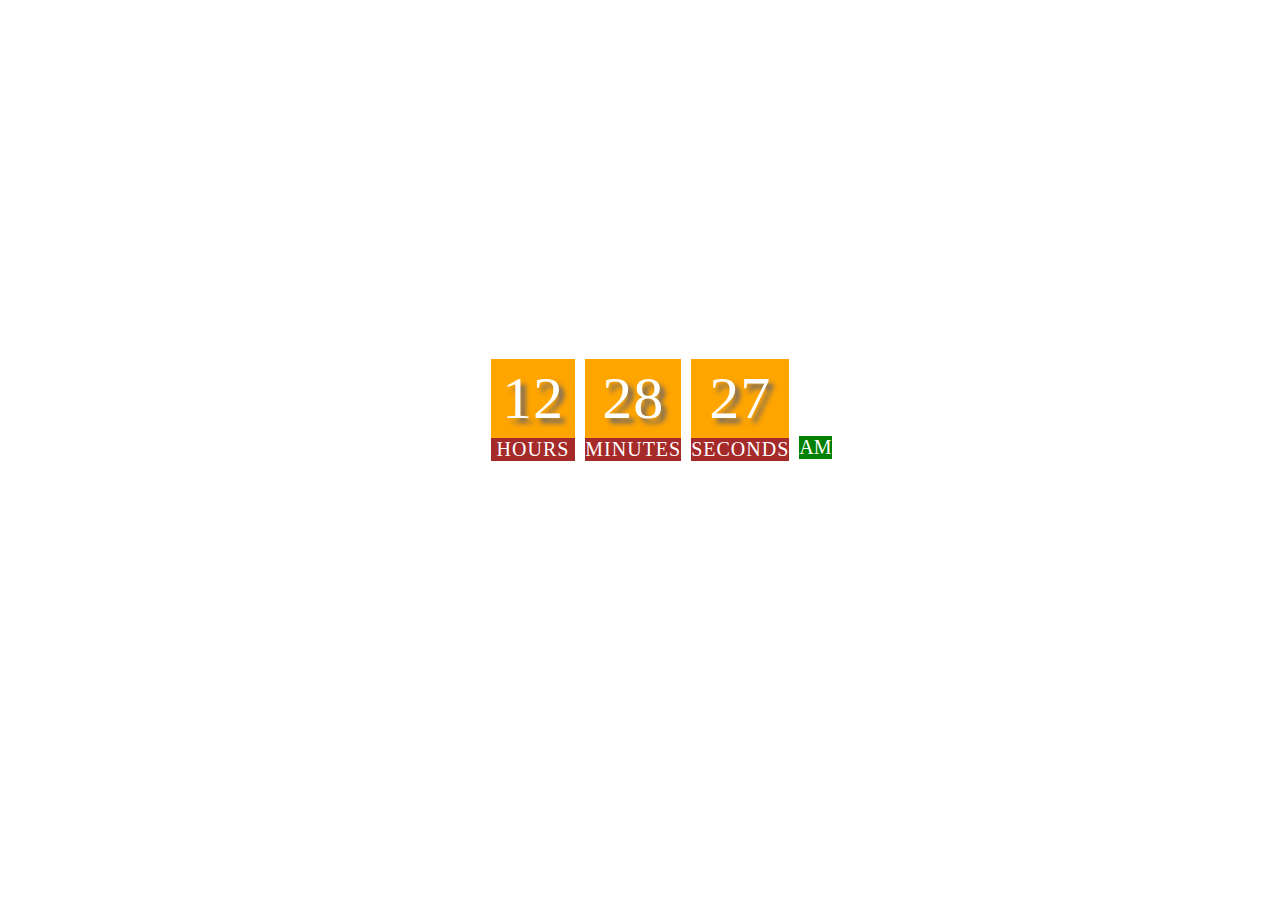
<file: Digital Clock/index.html>
<!DOCTYPE html>
<html lang="en">

<head>
  <meta charset="UTF-8">
  <meta http-equiv="X-UA-Compatible" content="IE=edge">
  <meta name="viewport" content="width=device-width, initial-scale=1.0">
  <link rel="stylesheet" href="style.css">
  <title>Digital Clock</title>
</head>

<body>
  <div class="clock">
    <div>
      <h2>Digital Clock</h2>
    </div>
    <div class="span">
      <div class="block">
        <span class="hr" id="hours">00</span>
        <span class="text">Hours</span>
      </div>
      <div class="block">
        <span class="hr" id="minutes">00</span>
        <span class="text">Minutes</span>
      </div>
      <div class="block">
        <span class="hr" id="seconds">00</span>
        <span class="text">Seconds</span>
      </div>
      <div>
        <span id="ampm">AM</span>
      </div>
    </div>
  </div>
  <script src="script.js"></script>
</body>

</html>
</file>
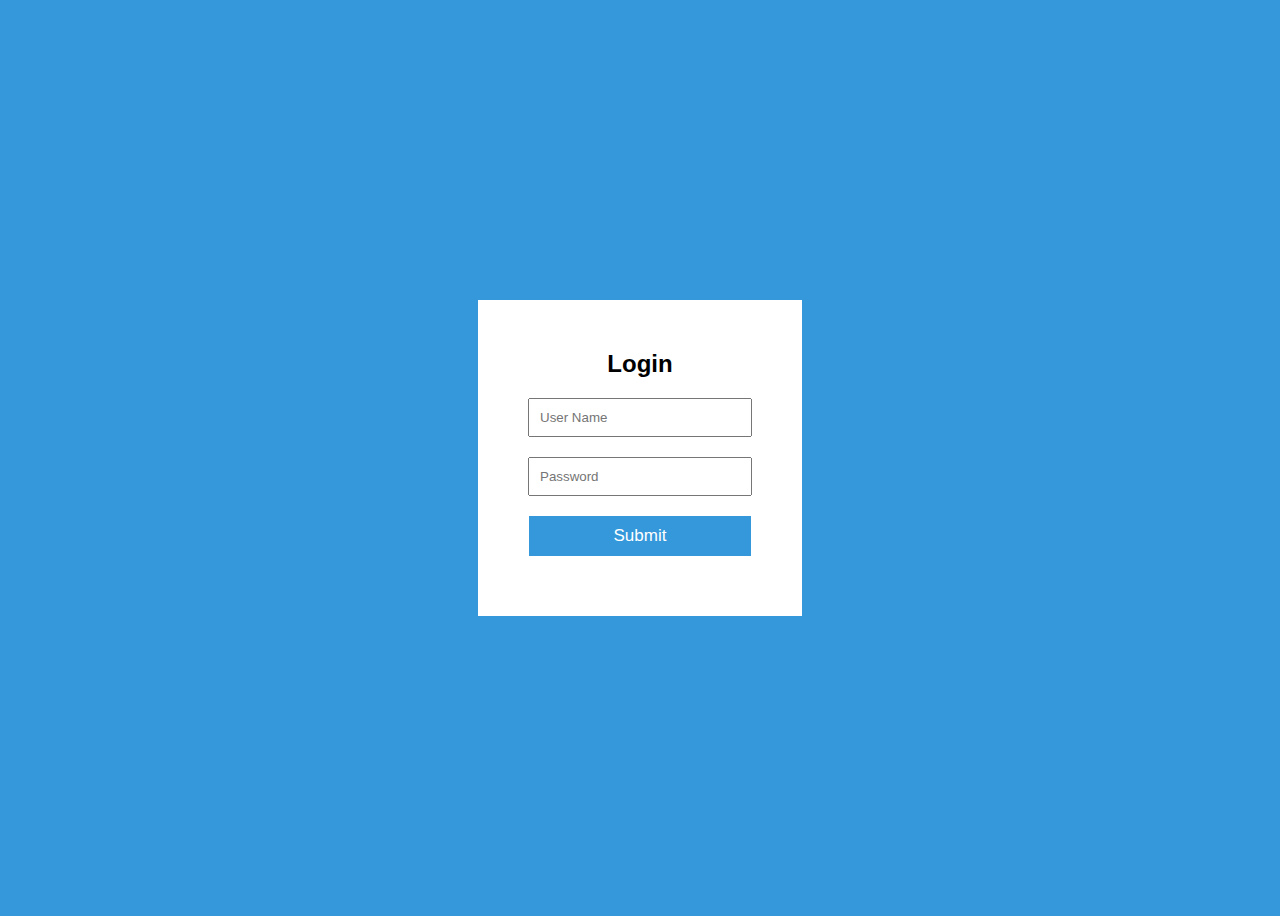
<file: Form Validation/index.html>
<!DOCTYPE html>
<html lang="en">
<head>
  <meta charset="UTF-8">
  <meta http-equiv="X-UA-Compatible" content="IE=edge">
  <meta name="viewport" content="width=device-width, initial-scale=1.0">
  <title>Form Validation</title>
  <style>
    body{
      background-color: #3498db;
      display: flex;
      justify-content: center;
      align-items: center;
      height: 100vh;
    }
#form-container{
  background-color: white;
  padding: 50px;
  text-align: center;
}
h2{
  margin: 0 0 10px 0;
  font-family: Arial, Helvetica, sans-serif;
}
input{
  width: 200px;
  margin: 10px 0px;
  padding: 10px;
}
input[type="submit"]{
  width: 222px;
  background-color: #3498db;
  border: 0px;
  color: white;
  font-size: 17px;
}
.error{
  color: red;
  margin: 0px;
  text-align: left;
}
  </style>
</head>
<body>
  <div id="form-container">
    <h2>Login</h2>
    <form action="" onsubmit="return validateForm()">
    <input type="text" placeholder="User Name" id="username"><br>
    <p id='userError' class="error"></p>
    <input type="password" placeholder="Password" id="password"><br>
    <p id='passwordError' class="error"></p>

    <input type="submit">
  </form>
  </div>
  <script>
let username = document.getElementById('username');
let password = document.getElementById('password');
let flag=1;
function validateForm(){
if(username.value == ""){
document.getElementById('userError').innerHTML="User Name is empty";
flag=0;
}
else if(username.value.length <3){
document.getElementById('userError').innerHTML="User Name require min 3 char";
flag = 0;
}
else{
document.getElementById('userError').innerHTML=" ";
flag=1;
}
if(password.value == ""){
document.getElementById('passwordError').innerHTML="Password is empty";
flag=0;
}else{
document.getElementById('passwordError').innerHTML=" ";
flag=1;
}
if(flag){
  return true;
}else{
  return false;
}
}
  </script>
</body>
</html>
</file>
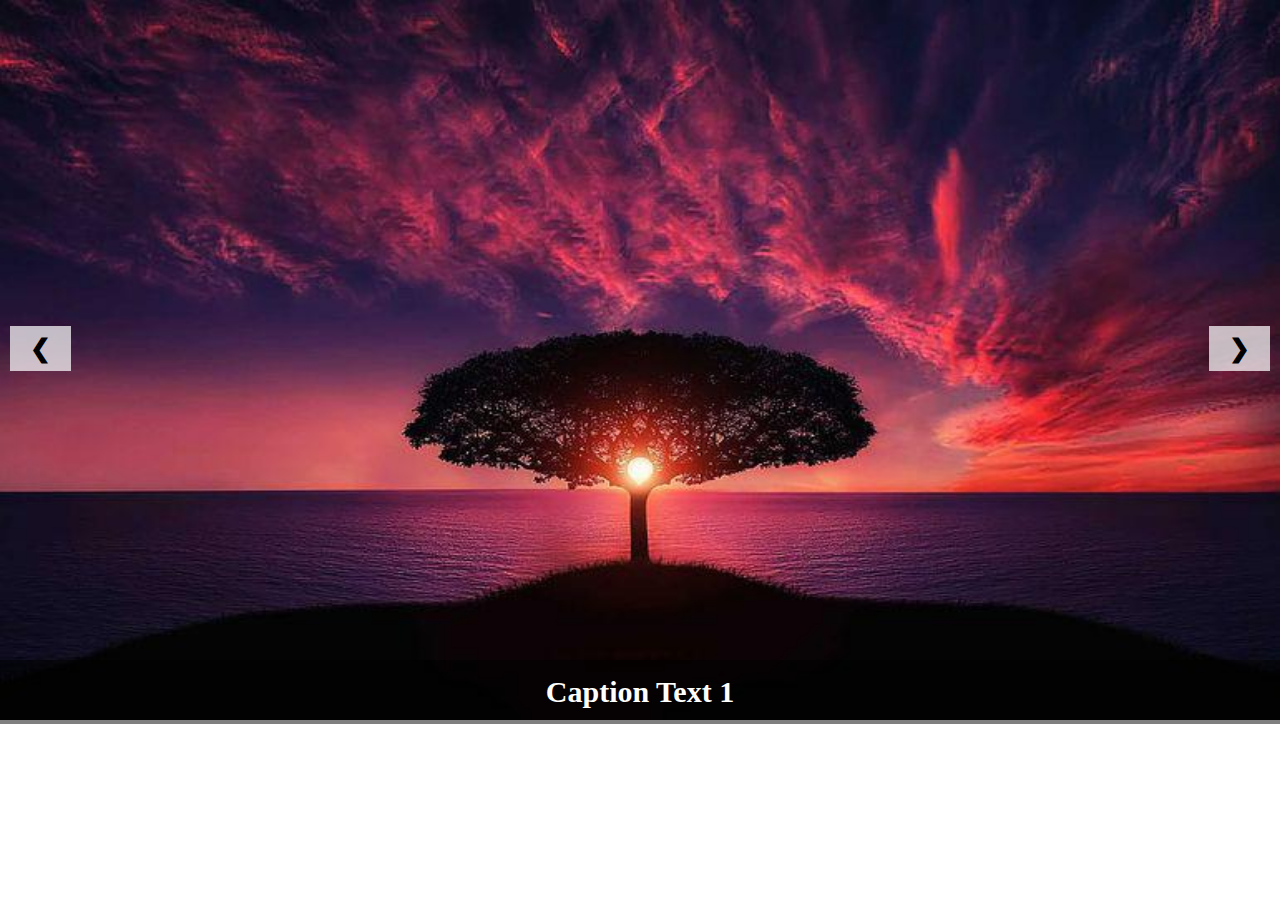
<file: Image Slider/index.html>
<!DOCTYPE html>
<html lang="en">
<head>
  <meta charset="UTF-8">
  <meta http-equiv="X-UA-Compatible" content="IE=edge">
  <meta name="viewport" content="width=device-width, initial-scale=1.0">
  <link rel="stylesheet" href="style.css">
  <title>Image Slider</title>
</head>
<body>
  <div class="slide-container">
    <div class="slide">
      <img src="images/1.jpg" alt="image1">
      <div class="caption">Caption Text 1</div>
    </div>
    <div class="slide">
      <img src="images/2.jpg" alt="image2">
      <div class="caption">Caption Text 2</div>
    </div>
    <div class="slide">
      <img src="images/3.webp" alt="image3">
      <div class="caption">Caption Text 3</div>
    </div>
    <span class="arrow prev" onclick="controller(-1)">&#10094;</span>
    <span class="arrow next" onclick="controller(1)">&#10095;</span>
  </div>
  <script src="script.js"></script>
</body>
</html>
</file>
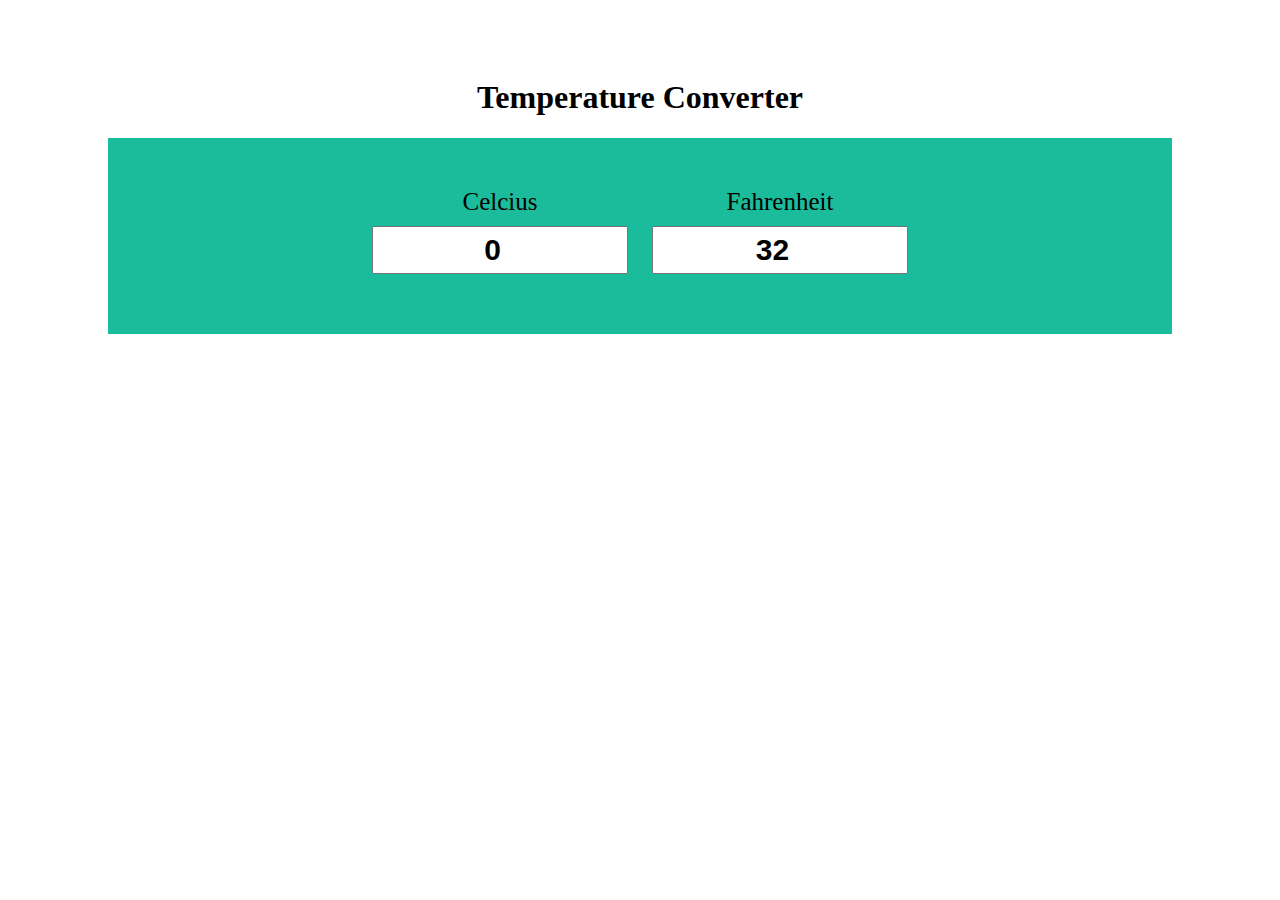
<file: Temperature Converter/index.htm>
<!DOCTYPE html>
<html lang="en">

<head>
  <meta charset="UTF-8">
  <meta http-equiv="X-UA-Compatible" content="IE=edge">
  <meta name="viewport" content="width=device-width, initial-scale=1.0">
  <title>Temperature Converter</title>
  <style>
    body {
      padding: 50px 100px;
    }

    h1 {
      text-align: center;
    }

    #container {
      text-align: center;
      background-color: #1abc9c;
      padding: 50px;
    }

    .inp {
      display: inline-block;
    }

    .num {
      padding: 5px 1px;
      margin: 10px;
      font-size: 30px;
      font-weight: bold;
      width: 250px;
      text-align: center;
    }

    label {
      font-size: 25px;
    }
  </style>
</head>

<body>
  <h1>Temperature Converter</h1>
  <div id="container">
    <div class="input">
      <div class="inp">
        <label>Celcius</label><br>
        <input type="number" value="0" class="num" id="cel">
      </div>
      <div class="inp">
        <label>Fahrenheit</label><br>
        <input type="number" value="32" class="num" id="fah">
      </div>
    </div>
  </div>
  <script>
    var cel = document.getElementById('cel');
    var fah = document.getElementById('fah');
    cel.addEventListener('input', function () {
      let c = this.value;
      let f = (c * 9 / 5) + 32;
      if (!Number.isInteger(f)) {
        f = f.toFixed(4);
      }
      fah.value = f;
    })
    fah.addEventListener('input', function () {
      let f = this.value;
      let c = (f - 32) * 5 / 9;
      if (!Number.isInteger(c)) {
   c = c.toFixed(4);
 }
      cel.value = c;
    })
  </script>
</body>

</html>
</file>
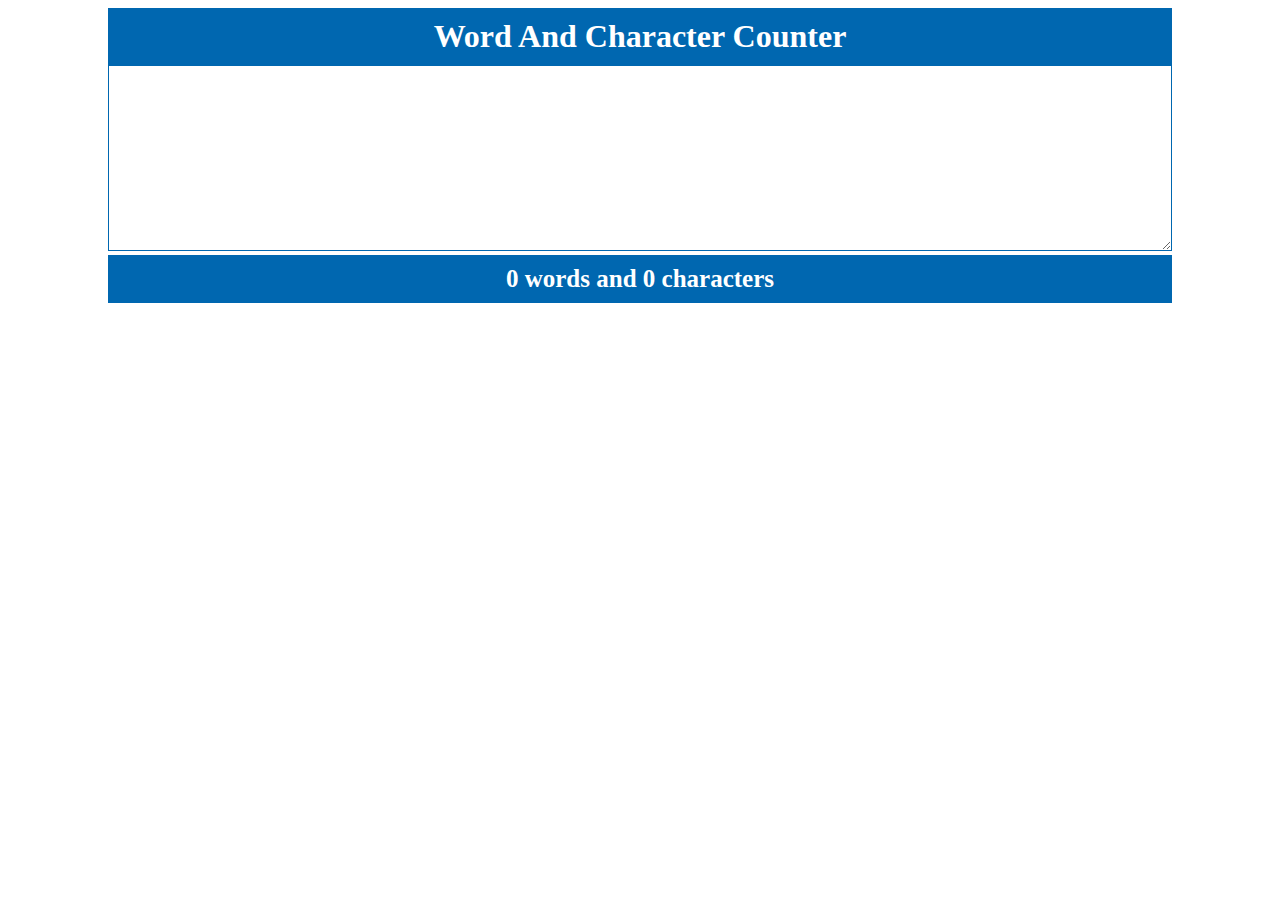
<file: Word Counter/index.html>
<!DOCTYPE html>
<html lang="en">

<head>
  <meta charset="UTF-8">
  <meta http-equiv="X-UA-Compatible" content="IE=edge">
  <meta name="viewport" content="width=device-width, initial-scale=1.0">
  <title>Word Counter</title>
  <style>
    body {
      padding: 0px 100px;
    }

    h1 {
      text-align: center;
      background-color: #0067B0;
      color: white;
      padding: 10px;
      margin: 0;
    }

    #textbox {
      width: 99.4%;
      border-color: #0067B0;
      font-size: 15px;
    }

    p {
      text-align: center;
      background-color: #0067B0;
      color: white;
      font-size: 25px;
      font-weight: bold;
      padding: 10px;
      margin: 0;
    }
  </style>
</head>

<body>
  <h1>Word And Character Counter</h1>
  <textarea id="textbox" cols="30" rows="10"></textarea>
  <p>
    <span id="word">0</span> words and
    <span id="char">0</span> characters
  </p>
  <script>
    let textbox = document.getElementById("textbox");

    textbox.addEventListener('input',function(){
      var text = this.value;
      document.getElementById("char").innerHTML = text.length;

      text = text.trim(); //-->trim remove extra spaces from start and end
     word = text.split(" "); //split is separate the word
      let cleanList = word.filter(function(elm) {
        return elm != "";
      });
      console.log(cleanList);
      document.getElementById("word").innerHTML = cleanList.length;
    });
  </script>
</body>

</html>
</file>
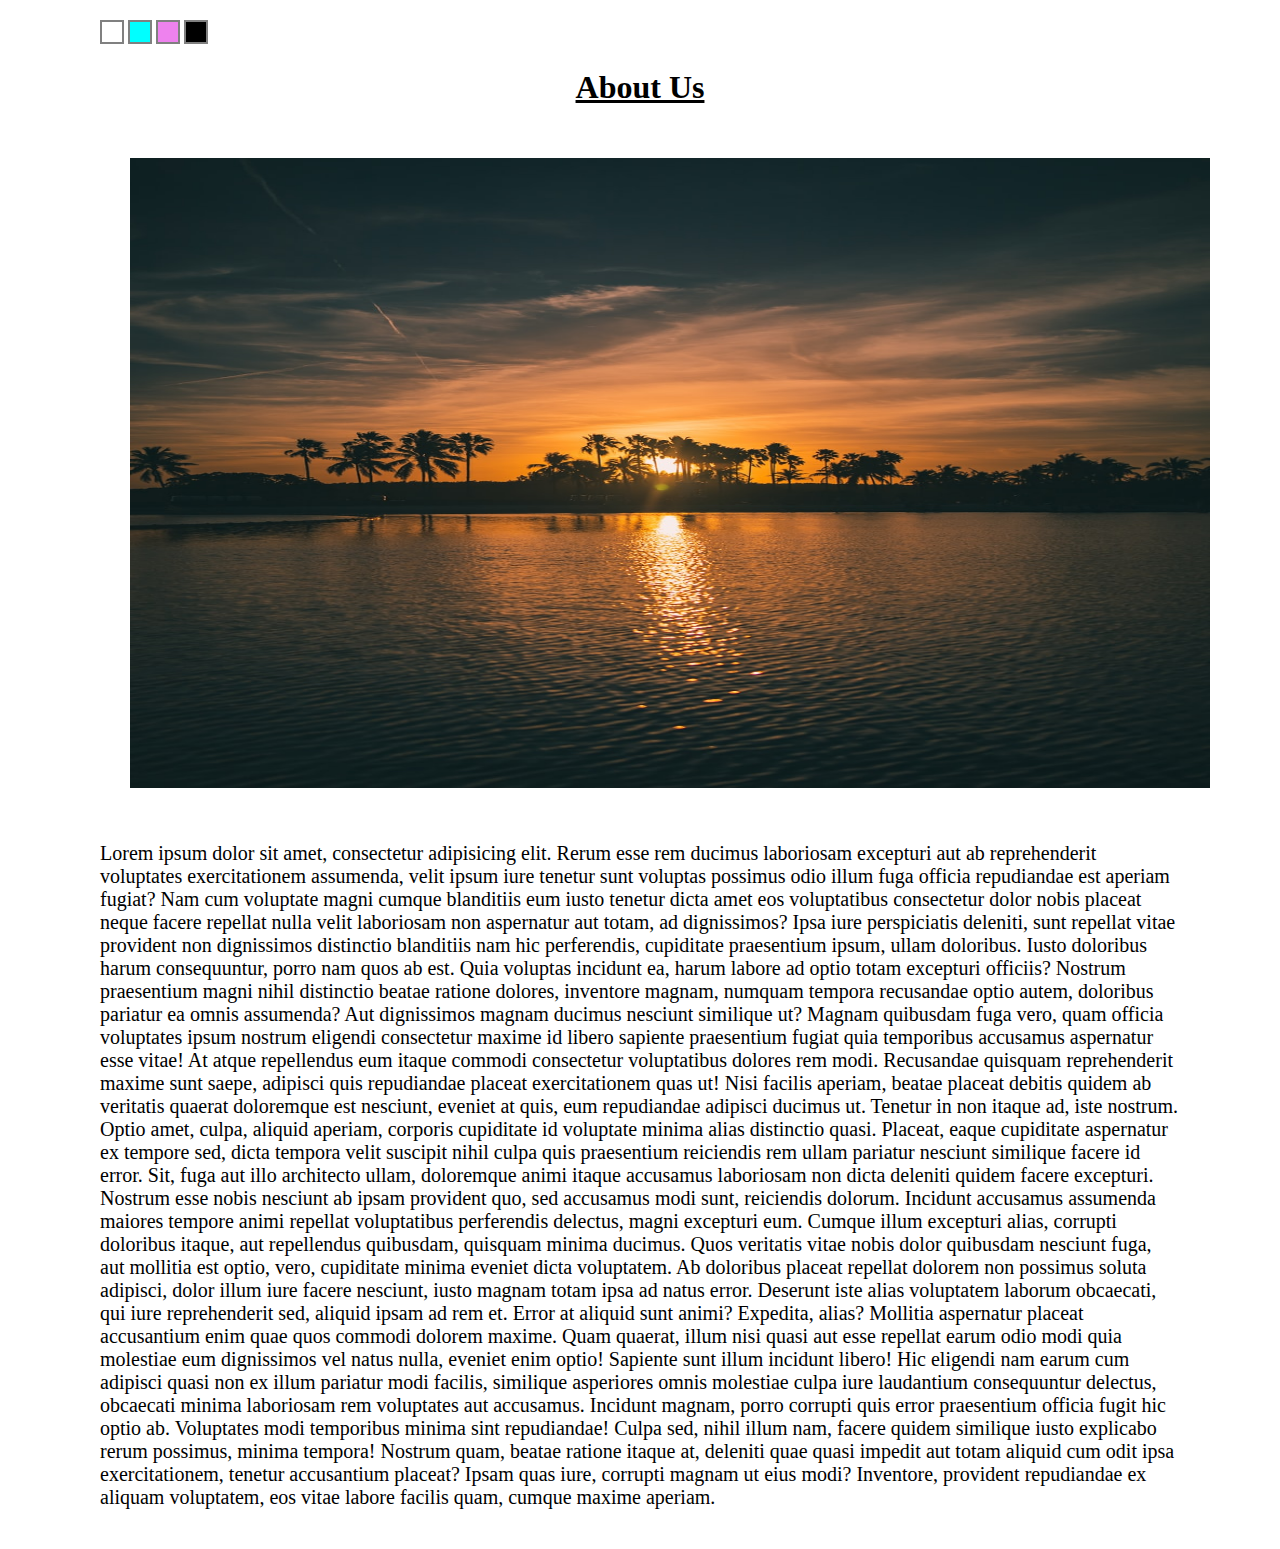
<file: background Changer/background.html>
<!DOCTYPE html>
<html lang="en">

<head>
  <meta charset="UTF-8">
  <meta http-equiv="X-UA-Compatible" content="IE=edge">
  <meta name="viewport" content="width=device-width, initial-scale=1.0">
  <title>Background Changer</title>
  <style>
    body {
      margin: 0px;
      padding: 20px 100px;
    }

    h1 {
      text-align: center;
      text-decoration: underline;
    }

    img {
      height: 70vh;
      width: 100%;
      padding: 30px;
      margin: 0 auto;
    }

    p {
      font-size: 20px;
      justify-content: center;
    }

    .btn {
      width: 20px;
      height: 20px;
      display: inline-block;
      border: solid grey 2px;
    }

    #white {
      background-color: white;
    }

    #aqua {
      background-color: aqua;
    }

    #violet {
      background-color: violet;
    }

    #black {
      background-color: black;
    }
  </style>
</head>

<body>
  <div class="color">
    <span class="btn" id="white" onclick="changeBg('white')"></span>
    <span class="btn" id="aqua" onclick="changeBg('aqua')"></span>
    <span class="btn" id="violet" onclick="changeBg('violet')"></span>
    <span class="btn" id="black" onclick="changeBg('black')"></span>
  </div>

  <h1 class="text">About Us</h1>
  <img src="nature.jpg" alt="image">
  <p class="text">Lorem ipsum dolor sit amet, consectetur adipisicing elit. Rerum esse rem ducimus laboriosam excepturi
    aut ab
    reprehenderit voluptates exercitationem assumenda, velit ipsum iure tenetur sunt voluptas possimus odio illum fuga
    officia repudiandae est aperiam fugiat? Nam cum voluptate magni cumque blanditiis eum iusto tenetur dicta amet eos
    voluptatibus consectetur dolor nobis placeat neque facere repellat nulla velit laboriosam non aspernatur aut totam,
    ad dignissimos? Ipsa iure perspiciatis deleniti, sunt repellat vitae provident non dignissimos distinctio blanditiis
    nam hic perferendis, cupiditate praesentium ipsum, ullam doloribus. Iusto doloribus harum consequuntur, porro nam
    quos ab est. Quia voluptas incidunt ea, harum labore ad optio totam excepturi officiis? Nostrum praesentium magni
    nihil distinctio beatae ratione dolores, inventore magnam, numquam tempora recusandae optio autem, doloribus
    pariatur ea omnis assumenda? Aut dignissimos magnam ducimus nesciunt similique ut? Magnam quibusdam fuga vero, quam
    officia voluptates ipsum nostrum eligendi consectetur maxime id libero sapiente praesentium fugiat quia temporibus
    accusamus aspernatur esse vitae! At atque repellendus eum itaque commodi consectetur voluptatibus dolores rem modi.
    Recusandae quisquam reprehenderit maxime sunt saepe, adipisci quis repudiandae placeat exercitationem quas ut! Nisi
    facilis aperiam, beatae placeat debitis quidem ab veritatis quaerat doloremque est nesciunt, eveniet at quis, eum
    repudiandae adipisci ducimus ut. Tenetur in non itaque ad, iste nostrum. Optio amet, culpa, aliquid aperiam,
    corporis cupiditate id voluptate minima alias distinctio quasi. Placeat, eaque cupiditate aspernatur ex tempore sed,
    dicta tempora velit suscipit nihil culpa quis praesentium reiciendis rem ullam pariatur nesciunt similique facere id
    error. Sit, fuga aut illo architecto ullam, doloremque animi itaque accusamus laboriosam non dicta deleniti quidem
    facere excepturi. Nostrum esse nobis nesciunt ab ipsam provident quo, sed accusamus modi sunt, reiciendis dolorum.
    Incidunt accusamus assumenda maiores tempore animi repellat voluptatibus perferendis delectus, magni excepturi eum.
    Cumque illum excepturi alias, corrupti doloribus itaque, aut repellendus quibusdam, quisquam minima ducimus. Quos
    veritatis vitae nobis dolor quibusdam nesciunt fuga, aut mollitia est optio, vero, cupiditate minima eveniet dicta
    voluptatem. Ab doloribus placeat repellat dolorem non possimus soluta adipisci, dolor illum iure facere nesciunt,
    iusto magnam totam ipsa ad natus error. Deserunt iste alias voluptatem laborum obcaecati, qui iure reprehenderit
    sed, aliquid ipsam ad rem et. Error at aliquid sunt animi? Expedita, alias? Mollitia aspernatur placeat accusantium
    enim quae quos commodi dolorem maxime. Quam quaerat, illum nisi quasi aut esse repellat earum odio modi quia
    molestiae eum dignissimos vel natus nulla, eveniet enim optio! Sapiente sunt illum incidunt libero! Hic eligendi nam
    earum cum adipisci quasi non ex illum pariatur modi facilis, similique asperiores omnis molestiae culpa iure
    laudantium consequuntur delectus, obcaecati minima laboriosam rem voluptates aut accusamus. Incidunt magnam, porro
    corrupti quis error praesentium officia fugit hic optio ab. Voluptates modi temporibus minima sint repudiandae!
    Culpa sed, nihil illum nam, facere quidem similique iusto explicabo rerum possimus, minima tempora! Nostrum quam,
    beatae ratione itaque at, deleniti quae quasi impedit aut totam aliquid cum odit ipsa exercitationem, tenetur
    accusantium placeat? Ipsam quas iure, corrupti magnam ut eius modi? Inventore, provident repudiandae ex aliquam
    voluptatem, eos vitae labore facilis quam, cumque maxime aperiam.</p>
  <script>
    function changeBg(color)
     {
      document.body.style.background = color;
      let txt = document.getElementsByClassName("text");
      if (color == 'black') {
        for (let elm of txt) {
          elm.style.color = 'white';
        }
      }
else {
          for (let elm of txt) {
            elm.style.color = 'black';
          }
        }
      }
    
  </script>
</body>

</html>
</file>
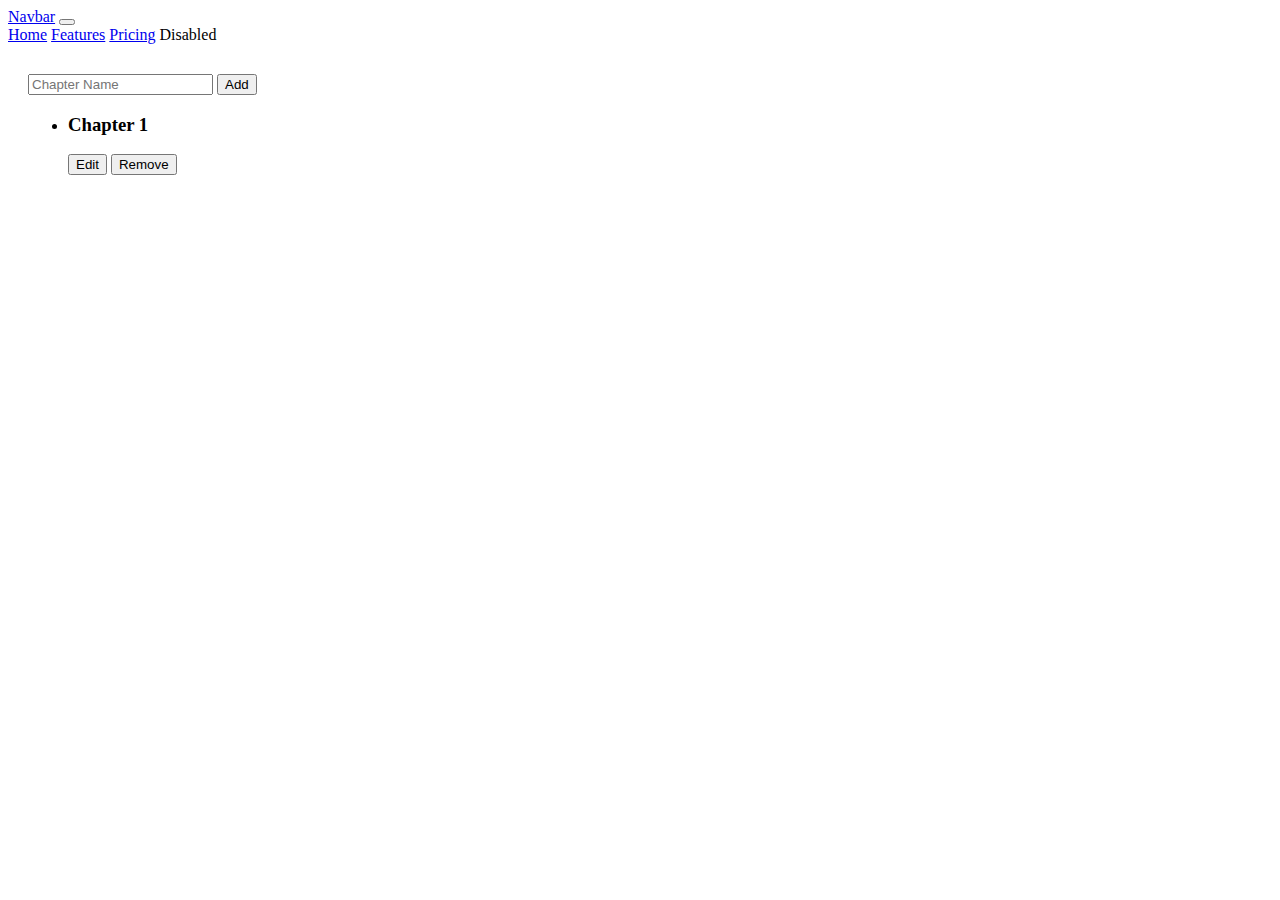
<file: Courses Project/courses.html>
<!DOCTYPE html>
<html lang="en">

<head>
  <meta charset="UTF-8">
  <meta http-equiv="X-UA-Compatible" content="IE=edge">
  <meta name="viewport" content="width=device-width, initial-scale=1.0">
  <link href="https://cdn.jsdelivr.net/npm/bootstrap@5.1.3/dist/css/bootstrap.min.css" rel="stylesheet"
    integrity="sha384-1BmE4kWBq78iYhFldvKuhfTAU6auU8tT94WrHftjDbrCEXSU1oBoqyl2QvZ6jIW3" crossorigin="anonymous">
  <style>
    .container {
      padding: 20px;
      margin-top: 10px;
      /* columns: 6 ; */
    }
  </style>
  <title>Courses</title>
</head>

<body>
  <header>
    <nav class="navbar navbar-expand-lg navbar-dark bg-primary">
      <div class="container-fluid">
        <a class="navbar-brand" href="#">Navbar</a>
        <button class="navbar-toggler" type="button" data-bs-toggle="collapse" data-bs-target="#navbarNavAltMarkup"
          aria-controls="navbarNavAltMarkup" aria-expanded="false" aria-label="Toggle navigation">
          <span class="navbar-toggler-icon"></span>
        </button>
        <div class="collapse navbar-collapse" id="navbarNavAltMarkup">
          <div class="navbar-nav">
            <a class="nav-link active" aria-current="page" href="#">Home</a>
            <a class="nav-link" href="#">Features</a>
            <a class="nav-link" href="#">Pricing</a>
            <a class="nav-link disabled">Disabled</a>
          </div>
        </div>
      </div>
    </nav>
  </header>
  <main>
    <div class="container mt-10 col-6 ">
      <div class="input-group mb-3">
        <input type="text" class="form-control" placeholder="Chapter Name" aria-label="Recipient's username"
          aria-describedby="button-addon2">
        <button class="btn btn-outline-success" type="button" id="button-addon2">Add</button>
      </div>
      <ul id="parentList">
        <li class="list-group-item d-flex justify-content-between">
          <h3 class="flex-grow-1">Chapter 1</h3>
          <button class="btn btn-warning mx-3" onclick="editChapter(this)">Edit</button>
          <button class="btn btn-danger" onclick="removeChapter(this)">Remove</button>
        </li>
      </ul>
    </div>
    </ul>
  </main>
  <script>
    let btn = document.getElementById('button-addon2')
    btn.addEventListener('click', addChapter)
    let parentList = document.getElementById('parentList')
    function addChapter(e) {
      if (parentList.children[0].className == 'emptyMsg') {
        parentList.children[0].remove()
      }
      let currentBtn = e.currentTarget;
      let currentInput = currentBtn.previousElementSibling;
      let currentChapterName = currentInput.value

      // console.log(currentInput.value);

      let newLi = document.createElement('li');
      //newLi.classList.add('list-group-item');
      newLi.className = 'list-group-item d-flex justify-content-between';
      newLi.innerHTML = ` <h3 class="flex-grow-1">${currentChapterName}</h3> 
  <button class="btn btn-warning mx-3" >Edit</button>
 <button class="btn btn-danger"  onclick="removeChapter(this)">Remove</button>`

      // let parentList=document.getElementById('parentList')
      parentList.appendChild(newLi);
    }
    function removeChapter(curentElement) {
      curentElement.parentElement.remove()
      let parentList = document.getElementById('parentList');
      if (parentList.children.length <= 0) {
        let newEmptyMsg = document.createElement('h3')
        newEmptyMsg.classList.add('emptyMsg')
        newEmptyMsg.textContent = 'Nothing is here, Please add a Chapter';
        parentList.appendChild(newEmptyMsg);
      }
    }
    function editChapter(curentElement) {
    if (curentElement.textContent =='Done') {
        curentElement.textContent = 'Edit'
        let currentChapterName = curentElement.previousElementSibling.value
        let crntHeading = document.createElement('h3');
        crntHeading.className='flex-grow-1'
        crntHeading.textContent=currentChapterName
        curentElement.parentElement.replaceChild(crntHeading, curentElement.previousElementSibling)
      }
      else {
        curentElement.textContent = 'Done'
        let currentChapterName = curentElement.previousElementSibling.textContent
        let crntInput = document.createElement('input');
        crntInput.type = 'text';
        crntInput.placeholder = 'Chapter Name';
        crntInput.className = 'form-control';
        crntInput.value = currentChapterName;
        curentElement.parentElement.replaceChild(crntInput, curentElement.previousElementSibling)
      }
    }
  </script>
</body>

</html>
</file>
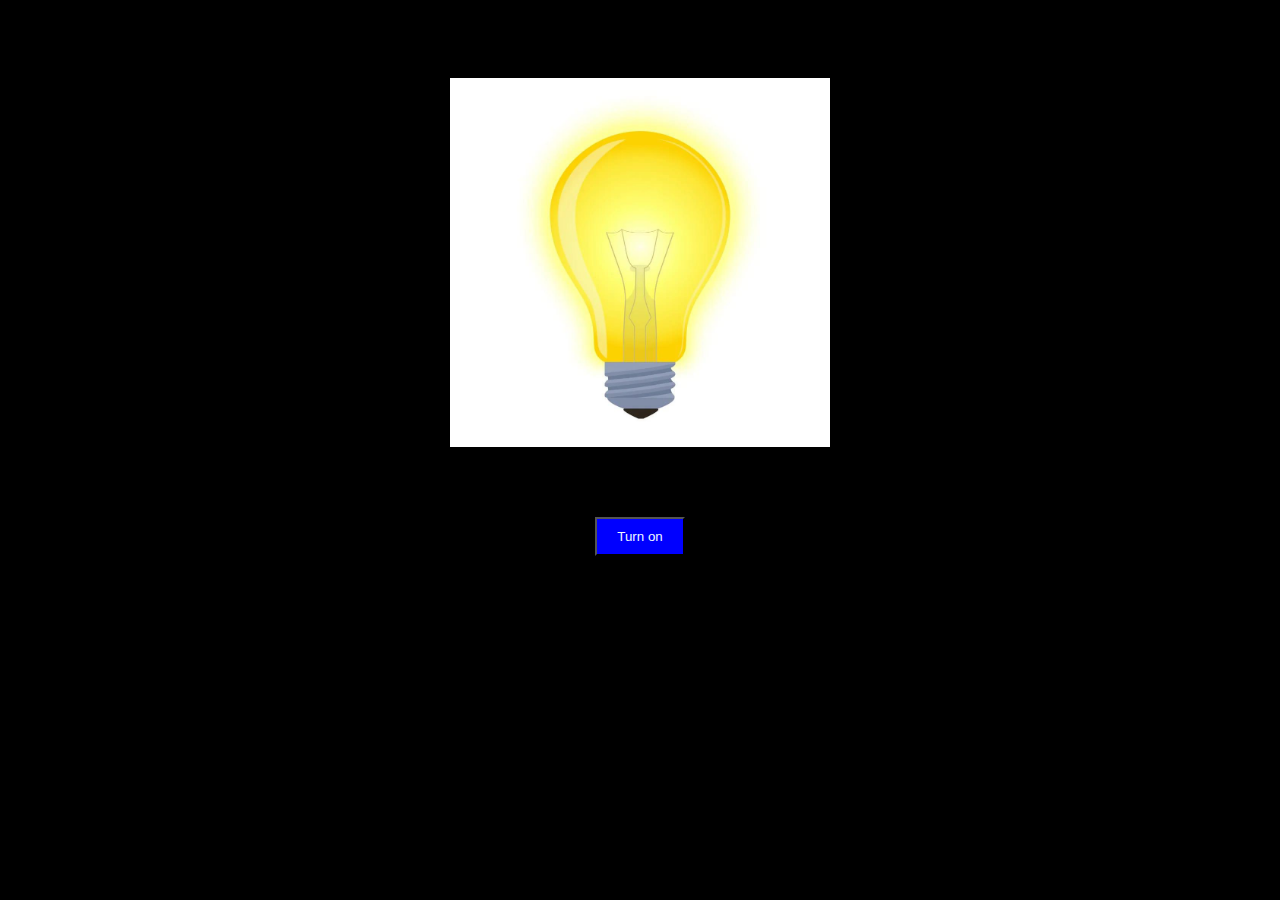
<file: Light Project/light.html>
<!DOCTYPE html>
<html lang="en">

<head>
  <meta charset="UTF-8">
  <meta http-equiv="X-UA-Compatible" content="IE=edge">
  <meta name="viewport" content="width=device-width, initial-scale=1.0">
  <title>Switch Bulb</title>
  <style>
    body {
      background-color: black;
    }

    .center {
      display: block;
      margin-left: auto;
      margin-right: auto;
      width: 30%;
      padding: 70px;
    }

    #button {
      display: block;
      margin-left: auto;
      margin-right: auto;
      /* width: 30%; */
      padding: 10px 20px;
      background-color: blue;
      color: aliceblue;
    }
  </style>
</head>

<body>
  <img id="bulb" class="center" src="img/bulb-on.jpg" alt="Bulb">
  <button id="button">Turn on</button>
  <script>
    let btn = document.getElementById('button')
    let bulb = document.getElementById('bulb')
    btn.addEventListener('click', toggleBulb)
    function toggleBulb(e) {
      if(btn.textContent.includes('on')){
      bulb.src = "img/bulb-on.jpg"
      btn.textContent='Turn off'}
      else{
        bulb.src = "img/bulb-off.jpg"
 btn.textContent='Turn on'}
      }
    


  </script>
</body>

</html>
</file>
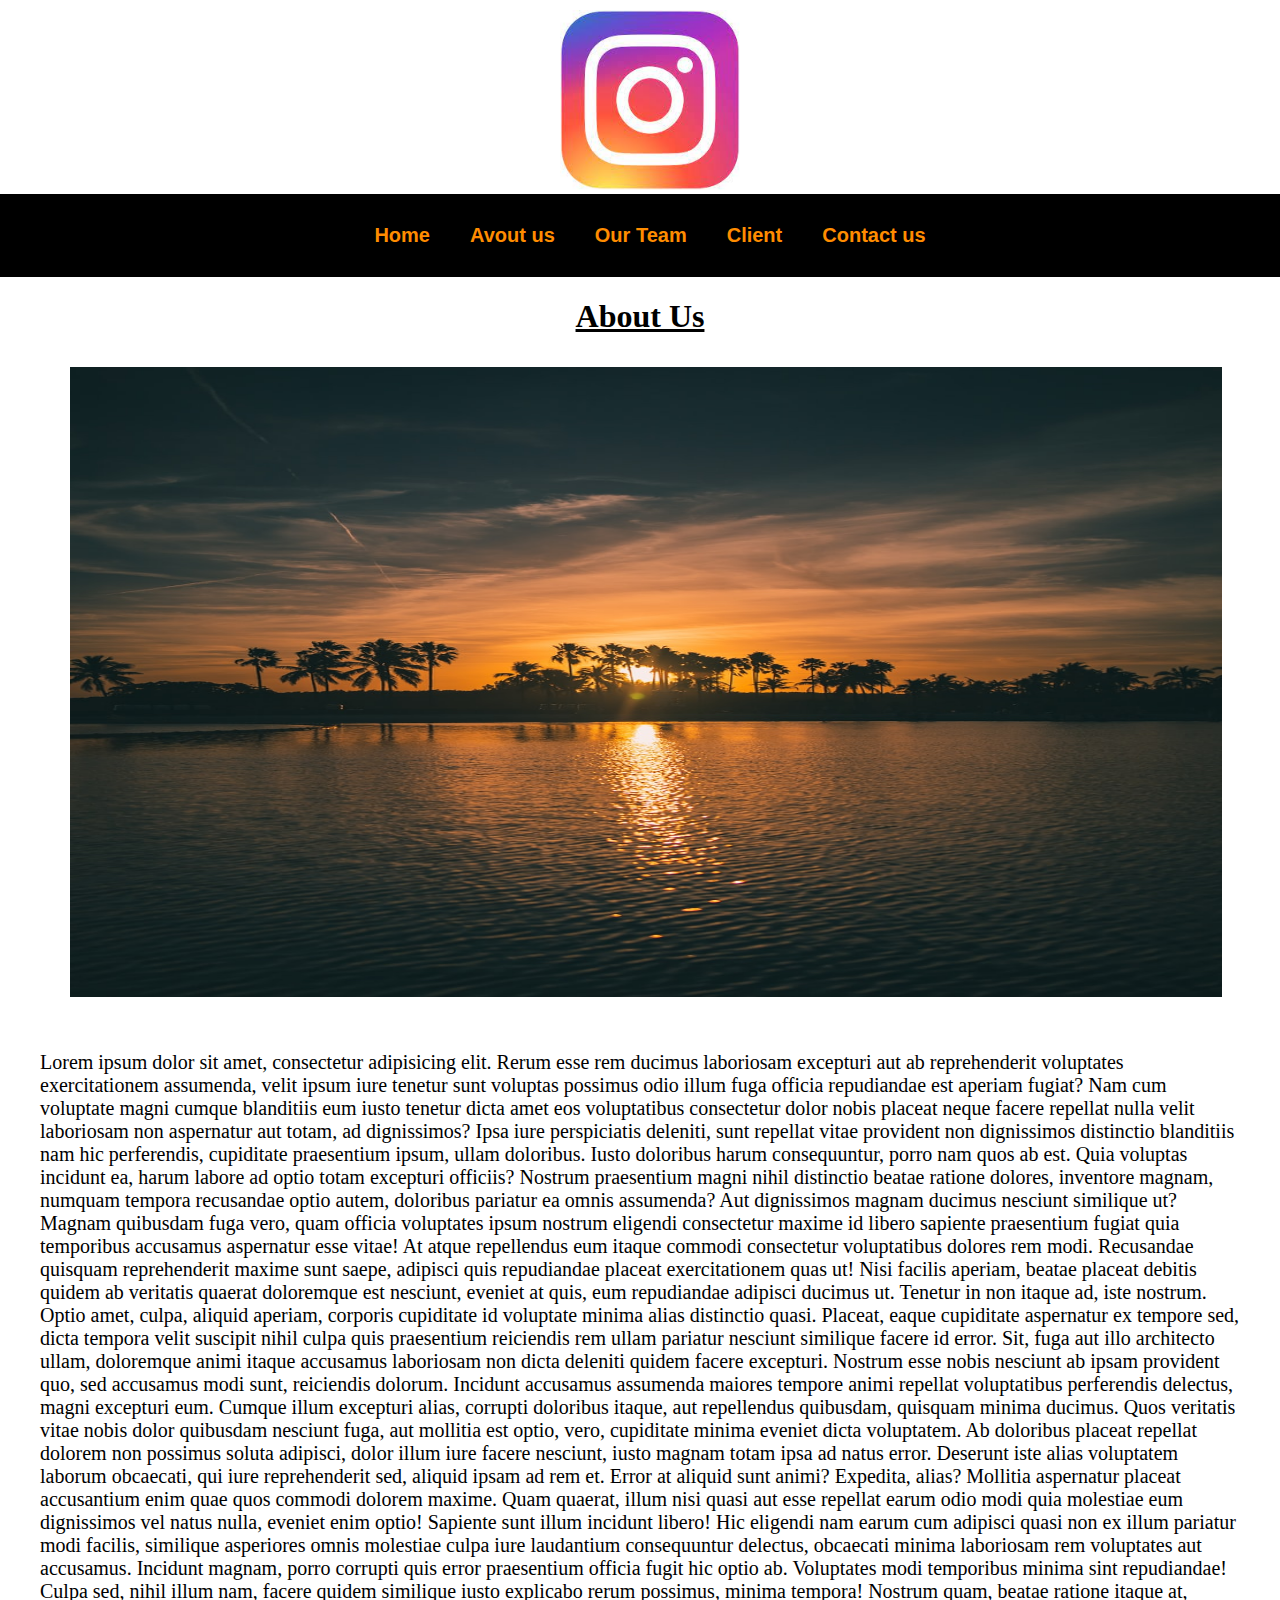
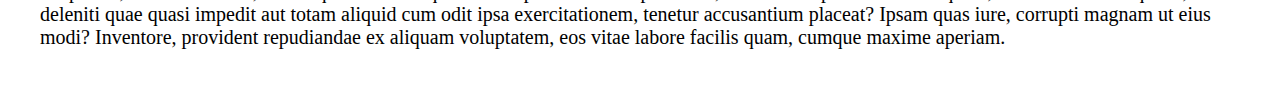
<file: sticky menu/sticky.html>
<!DOCTYPE html>
<html lang="en">

<head>
  <meta charset="UTF-8">
  <meta http-equiv="X-UA-Compatible" content="IE=edge">
  <meta name="viewport" content="width=device-width, initial-scale=1.0">
  <title>Background Changer</title>
  <style>
    body {
      margin: 0;
      padding: 0;
    }

    #logo {
      width: 20vh;
      height: 20vh;
      margin: 10px 0px 0px 560px;
      align-items: center;
      justify-content: center;
    }

    #navbar {
      width: 100%;
      text-align: center;
      display: flex;
      background-color: black;
      padding: 10px;
      text-align: center;
      justify-content: center;
    }

    #navbar li {
      text-decoration: none;
      font-size: 20px;
      font-family: sans-serif;
      font-weight: bold;
      list-style: none;
      color: darkorange;
      padding: 20px;
      justify-content: center;
    }

    .sticky {
      position: fixed;
      top: 0px;
      width: 100%;
    }

     p {
      margin: 20px;
      padding: 20px;
      font-size: 20px;
      justify-content: center;
    }

     #img {
      height: 70vh;
      width: 90%;
      margin-left: 60px;
      margin-right: 20px;
      padding: 10px;
    }

   h1 {
      text-align: center;
      text-decoration: underline;
    }
  </style>
</head>

<body>
  <div>
    <img id="logo" src="insta.jpg" alt="">
  </div>
  <div>
    <nav id="navbar">
      <li>Home</li>
      <li>Avout us</li>
      <li>Our Team</li>
      <li>Client</li>
      <li>Contact us</li>
    </nav>
  </div>
    <h1>About Us</h1>
    <img id="img" src="nature.jpg" alt="image">
    <p>Lorem ipsum dolor sit amet, consectetur adipisicing elit. Rerum esse rem ducimus laboriosam
      excepturi
      aut ab
      reprehenderit voluptates exercitationem assumenda, velit ipsum iure tenetur sunt voluptas possimus odio illum fuga
      officia repudiandae est aperiam fugiat? Nam cum voluptate magni cumque blanditiis eum iusto tenetur dicta amet eos
      voluptatibus consectetur dolor nobis placeat neque facere repellat nulla velit laboriosam non aspernatur aut
      totam,
      ad dignissimos? Ipsa iure perspiciatis deleniti, sunt repellat vitae provident non dignissimos distinctio
      blanditiis
      nam hic perferendis, cupiditate praesentium ipsum, ullam doloribus. Iusto doloribus harum consequuntur, porro nam
      quos ab est. Quia voluptas incidunt ea, harum labore ad optio totam excepturi officiis? Nostrum praesentium magni
      nihil distinctio beatae ratione dolores, inventore magnam, numquam tempora recusandae optio autem, doloribus
      pariatur ea omnis assumenda? Aut dignissimos magnam ducimus nesciunt similique ut? Magnam quibusdam fuga vero,
      quam
      officia voluptates ipsum nostrum eligendi consectetur maxime id libero sapiente praesentium fugiat quia temporibus
      accusamus aspernatur esse vitae! At atque repellendus eum itaque commodi consectetur voluptatibus dolores rem
      modi.
      Recusandae quisquam reprehenderit maxime sunt saepe, adipisci quis repudiandae placeat exercitationem quas ut!
      Nisi
      facilis aperiam, beatae placeat debitis quidem ab veritatis quaerat doloremque est nesciunt, eveniet at quis, eum
      repudiandae adipisci ducimus ut. Tenetur in non itaque ad, iste nostrum. Optio amet, culpa, aliquid aperiam,
      corporis cupiditate id voluptate minima alias distinctio quasi. Placeat, eaque cupiditate aspernatur ex tempore
      sed,
      dicta tempora velit suscipit nihil culpa quis praesentium reiciendis rem ullam pariatur nesciunt similique facere
      id
      error. Sit, fuga aut illo architecto ullam, doloremque animi itaque accusamus laboriosam non dicta deleniti quidem
      facere excepturi. Nostrum esse nobis nesciunt ab ipsam provident quo, sed accusamus modi sunt, reiciendis dolorum.
      Incidunt accusamus assumenda maiores tempore animi repellat voluptatibus perferendis delectus, magni excepturi
      eum.
      Cumque illum excepturi alias, corrupti doloribus itaque, aut repellendus quibusdam, quisquam minima ducimus. Quos
      veritatis vitae nobis dolor quibusdam nesciunt fuga, aut mollitia est optio, vero, cupiditate minima eveniet dicta
      voluptatem. Ab doloribus placeat repellat dolorem non possimus soluta adipisci, dolor illum iure facere nesciunt,
      iusto magnam totam ipsa ad natus error. Deserunt iste alias voluptatem laborum obcaecati, qui iure reprehenderit
      sed, aliquid ipsam ad rem et. Error at aliquid sunt animi? Expedita, alias? Mollitia aspernatur placeat
      accusantium
      enim quae quos commodi dolorem maxime. Quam quaerat, illum nisi quasi aut esse repellat earum odio modi quia
      molestiae eum dignissimos vel natus nulla, eveniet enim optio! Sapiente sunt illum incidunt libero! Hic eligendi
      nam
      earum cum adipisci quasi non ex illum pariatur modi facilis, similique asperiores omnis molestiae culpa iure
      laudantium consequuntur delectus, obcaecati minima laboriosam rem voluptates aut accusamus. Incidunt magnam, porro
      corrupti quis error praesentium officia fugit hic optio ab. Voluptates modi temporibus minima sint repudiandae!
      Culpa sed, nihil illum nam, facere quidem similique iusto explicabo rerum possimus, minima tempora! Nostrum quam,
      beatae ratione itaque at, deleniti quae quasi impedit aut totam aliquid cum odit ipsa exercitationem, tenetur
      accusantium placeat? Ipsam quas iure, corrupti magnam ut eius modi? Inventore, provident repudiandae ex aliquam
      voluptatem, eos vitae labore facilis quam, cumque maxime aperiam.</p>
  <script>
    window.addEventListener('scroll',function(){
  let nav=document.getElementById('navbar')
  if(window.pageYOffset >= 69){
    nav.classList.add('sticky');
  }
  else{
    nav.classList.remove('sticky');
  }
})
  </script>
</body>

</html>
</file>
<file: Digital Clock/style.css>
body{
  margin: 0;
  display: flex;
  text-align: center;
  justify-content: center;
  padding-top: 270px;
  /* background-image: src"nature.png"; */
  background-image: url(https://images.unsplash.com/photo-1510784722466-f2aa9c52fff6?ixlib=rb-1.2.1&ixid=MnwxMjA3fDB8MHxwaG90by1wYWdlfHx8fGVufDB8fHx8&auto=format&fit=crop&w=870&q=80);
  /* background-image: no-repeat; */
  background-size: cover;

}
.clock{
  text-align: center;
  justify-content: center;
  font-size: 20px;
}
 h2{
  text-transform: uppercase;
  letter-spacing: 5px;
  color: white;
}
.span{
  display: flex;
  flex-direction: row;
  position: relative;
}
span{
  margin: 5px;
  display: flex;
  flex-direction: column;
  text-align: center;
  font-size: 20px;
  justify-content: center;
}
.block{
  background-color: orange;
  margin: 5px;
  width: 100%;
  height: 100px;
  font-size: 80px;
  text-transform: uppercase;
  text-align: center;
  justify-content: center;
  /* padding-top: 20px; */
  color: white;
  letter-spacing: 1px;
}
#ampm{
    position: absolute;
    background-color: green;
    color: white;
    bottom: 0;
}
.text{
  background-color: brown;
  margin: 0;
  /* bottom: 0; */
  /* height: 30px; */
  width: 100%;
}
.hr{
font-size: 60px;
text-shadow: 5px 5px 5px rgb(109, 102, 102);
}
</file>
<file: Image Slider/style.css>
body{
  margin: 0;
}
.slide-container{
  position: relative;
  width: 100%;
}
.slide img{
  width: 100%;
  height: 80vh;
}
.arrow{
  cursor: pointer;
  position: absolute;
  top: 45%;
  color: black;
  background-color: rgba(255, 255, 255,0.712);
  padding: 8px 20px;
  font-size: 25px;
  font-weight: bold;
}
.next{
  right: 10px;
}
.prev{
  left: 10px;
}
.caption{
  color: white;
  font-size: 30px;
  font-weight: bold;
  position: absolute;
bottom: 0px;
width: 100%;
text-align: center;
background-color: rgba(0, 0, 0,0.5);
padding: 15px 0px;

}
.slide{
  display: none;
}
</file>
